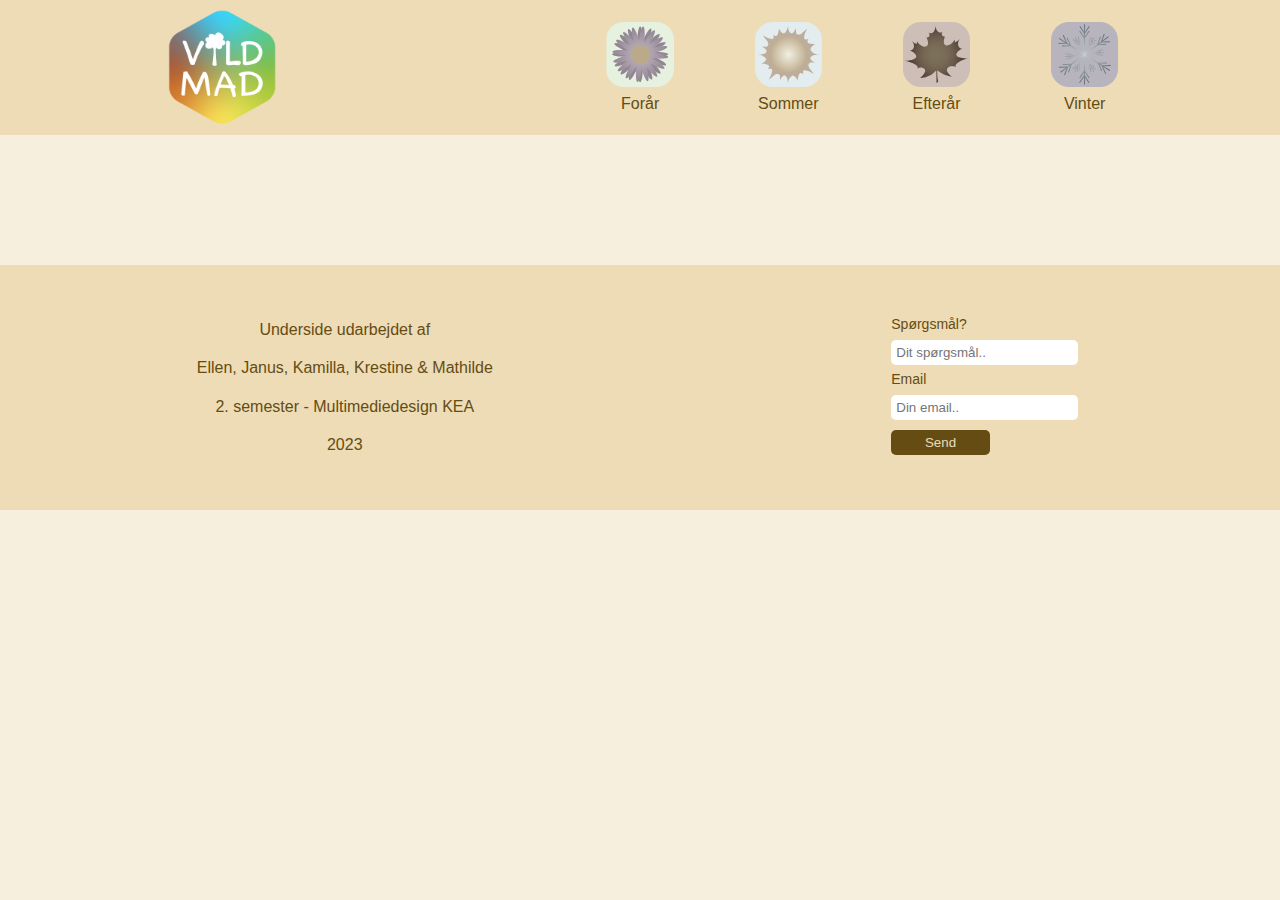
<file: ingrediens.html>
<!DOCTYPE html>
<html lang="da">
  <head>
    <meta charset="UTF-8" />
    <meta name="viewport" content="width=device-width, initial-scale=1.0" />
    <title>Ingrediens</title>
    <link rel="icon" type="image/png" href="billeder/vm_favicon.png" />
    <link rel="stylesheet" href="css/ingrediens.css" />
    <link rel="stylesheet" href="css/style.css">
    <script defer src="js/burgermenu.js"></script>
    <script defer src="js/ingrediens.js"></script>

  </head>
  <body>

      <header>
        <nav class="header-navbar">
          <div class="nav-logo-container">
            <a href="index.html" class="nav-logo">
              <img src="billeder/vm_logo.webp" alt="Home" />
            </a>
          </div>
          <div class="nav-nav">
            <a href="season.html?seasons=foraar" class="nav-nav-link"
              ><img src="billeder/blomst_firkant.svg" id="navblomst" alt="blomst" /> Forår</a
            >
            <a href="season.html?seasons=sommer" class="nav-nav-link"
              ><img src="billeder/sol_firkant.svg" id="navsol" alt="sol" />Sommer</a
            >
            <a href="season.html?seasons=efteraar" class="nav-nav-link"
              ><img src="billeder/blad_firkant.svg" id="navblad" alt="blad"/>Efterår</a
            >
            <a href="season.html?seasons=vinter" class="nav-nav-link"
              ><img src="billeder/snefnug_firkant.svg" id="navsnefnug" alt="snefnug" />
              Vinter</a
            >
          </div>
        </nav>
              <!-- Nav mobile -->
        <nav class="mobile-nav-container">
          <div class="nav-logo-container">
            <a href="index.html" class="nav-logo">
              <img src="billeder/vm_logo.webp" alt="Home" />
            </a>
          </div>
          <div class="hamburger">
              <div class="bar"></div>
          </div>
          <div class="mobile-nav">
              <a href="index.html">Forside</a>
              <a href="season.html?seasons=foraar">Forår</a>
              <a href="season.html?seasons=sommer">Sommer</a>
              <a href="season.html?seasons=efteraar">Efterår</a>
              <a href="season.html?seasons=vinter">Vinter</a>
          </div>
      </nav>  
      </header>
      <main>
        <section class="ingrediens-content">
        <template id="ingrediens-template"> 
            <article class="ingrediens-content-left">
              <div class="ingrediens-text">
              </div>
            </article>
            <div class="ingrediens-content-right">
              <img src="https://mathildelindberg.dk/webP/tarmrorhinde.webp" alt="" class="ingrediens-content-right-img">
            </div>
          </template>
        </section>
        <section class="opskrifter">
          <template id="opskrifter-template">
            <div class="opskrift-card">
              <h2 class="opskrift-title" id="opskrift-title-1">Tangsuppe</h2>
              <img src="http://mathildelindberg.dk/opskrift/tangsuppe.webp" alt="" class="opskrift-billede" id="opskrift-billede-1">
              <a href="https://vildmad.dk/dk/opskrifter/tangsuppe" class="opskrift-link" target="_blank" id="opskrift-link-1">Prøv opskriften!</a>
            </div>
            <div class="opskrift-card">
              <h2 class="opskrift-title" id="opskrift-title-2">Tangsuppe</h2>
              <img src="http://mathildelindberg.dk/opskrift/tangsuppe.webp" alt="" class="opskrift-billede" id="opskrift-billede-2">
              <a href="https://vildmad.dk/dk/opskrifter/tangsuppe" class="opskrift-link" target="_blank" id="opskrift-link-2">Prøv opskriften!</a>
            </div>
            <div class="opskrift-card">
              <h2 class="opskrift-title" id="opskrift-title-3">Tangsuppe</h2>
              <img src="http://mathildelindberg.dk/opskrift/tangsuppe.webp" alt="" class="opskrift-billede" id="opskrift-billede-3">
              <a href="https://vildmad.dk/dk/opskrifter/tangsuppe" class="opskrift-link" target="_blank" id="opskrift-link-3">Prøv opskriften!</a>
            </div>
          </template>
        </section>
      </main>

    <footer>
        <div class="footer-left">
          <p>Underside udarbejdet af</p>
          <p>Ellen, Janus, Kamilla, Krestine & Mathilde</p>
          <p>2. semester - Multimediedesign KEA</p>
          <p>2023</p>
        </div>
        <div class="footer-right">
          <form name="form" action="" id="form">
            <label for="input" class="input-label">Spørgsmål? </label>  
            <input type="text" name="input" id="input" placeholder="Dit spørgsmål..">
            <label class="input-label" for="email">Email</label>
            <input type="email" name="email" id="email" placeholder="Din email..">
             <input type="submit" value="Send">
          </form>
        </div> 
    </footer>
  </body>
</html>
</file>
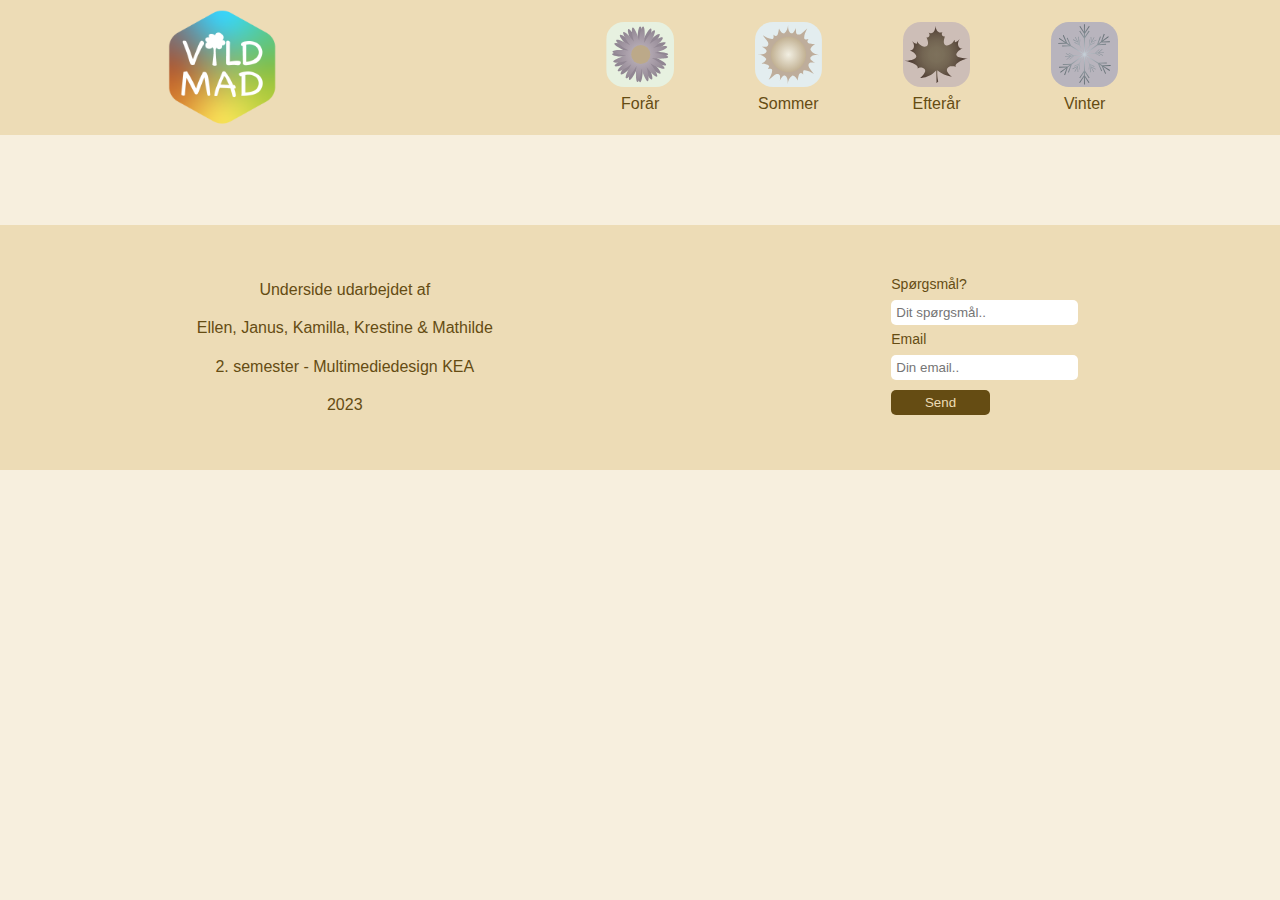
<file: season.html>
<!DOCTYPE html>
<html lang="da">
  <head>
    <meta charset="UTF-8" />
    <meta name="viewport" content="width=device-width, initial-scale=1.0" />
    <title>Sæson</title>
    <link rel="icon" type="image/png" href="billeder/vm_favicon.png" />
    <link rel="stylesheet" href="css/style.css" />
    <link rel="stylesheet" href="css/season.css" />
    <script defer src="js/burgermenu.js"></script>
    <script defer src="js/season.js"></script>
  </head>
  <body>
    <header>
      <nav class="header-navbar">
        <div class="nav-logo-container">
          <a href="index.html" class="nav-logo">
            <img src="billeder/vm_logo.webp" alt="Home" />
          </a>
        </div>
        <div class="nav-nav">
          <a href="season.html?seasons=foraar"  class="nav-nav-link"
            ><img src="billeder/blomst_firkant.svg" id="navblomst" alt="blomst" /> Forår</a
          >
          <a href="season.html?seasons=sommer" class="nav-nav-link"
            ><img src="billeder/sol_firkant.svg" id="navsol" alt="sol" />Sommer</a
          >
          <a href="season.html?seasons=efteraar" class="nav-nav-link"
            ><img src="billeder/blad_firkant.svg" id="navblad" alt="blad"/>Efterår</a
          >
          <a href="season.html?seasons=vinter" class="nav-nav-link"
            ><img src="billeder/snefnug_firkant.svg" id="navsnefnug" alt="snefnug" />
            Vinter</a
          >
        </div>
      </nav>
              <!-- Nav mobile -->
              <nav class="mobile-nav-container">
                <div class="nav-logo-container">
                  <a href="index.html" class="nav-logo">
                    <img src="billeder/vm_logo.webp" alt="Home" />
                  </a>
                </div>
                <div class="hamburger">
                    <div class="bar"></div>
                </div>
                <div class="mobile-nav">
                    <a href="index.html">Forside</a>
                    <a href="season.html?seasons=foraar">Forår</a>
                    <a href="season.html?seasons=sommer">Sommer</a>
                    <a href="season.html?seasons=efteraar">Efterår</a>
                    <a href="season.html?seasons=vinter">Vinter</a>
                </div>
            </nav>
    </header>
      <main>
        <section class="season-content">
          <template id="season-text">
          <article class="season-content-left">
           <div class="season-text-p"></div> 

        </article>
      
        <div class="season-content-right">
            <img src="https://khaugaard.dk/vild_mad_iconer/blad_firkant.webp" alt="" class="season-content-right-img">
        </div>
      </template>
      </section>
      
    <section class="grid-container">
      <template id="card">
        <article class="ingrediens-box">
          <img class="ingrediens-img" src="./billeder/blæretang.webp" alt="Brombær" />
          <div class="ingrediens-text-box">
            <h3 class="ingrediens-title">Brombær</h3>
            <p class="ingrediens-text">
              Planten har mørkegrønne blade med hvidlig underside og små torne...
            </p>
            <a class="ingrediens-knap" href="ingrediens.html"> Læs mere </a>
          </div>
        </article>
      </template>  


      </section>
      </main>
    
      <footer>
        <div class="footer-left">
          <p>Underside udarbejdet af</p>
          <p>Ellen, Janus, Kamilla, Krestine & Mathilde</p>
          <p>2. semester - Multimediedesign KEA</p>
          <p>2023</p>
        </div>
        <div class="footer-right">
          <form name="form" action="" id="form">
            <label for="input" class="input-label">Spørgsmål? </label>  
            <input type="text" name="input" id="input" placeholder="Dit spørgsmål..">
            <label class="input-label" for="email">Email</label>
            <input type="email" name="email" id="email" placeholder="Din email..">
             <input type="submit" value="Send">
          </form>
        </div> 
    </footer>
  </body>
</html>
</file>
<file: css/ingrediens.css>
.ingrediens-content {
  display: grid;
  grid-template-columns: 1fr 1fr;
  align-items: center;
}

img {
  width: 100%;
  height: auto;
  border-radius: 18px;
}

.ingrediens-content-left {
  padding: 5%;
}
.ingrediens-content-right {
  padding: 10%;
}

.opskrifter {
  display: grid;
  grid-template-columns: 1fr 1fr 1fr;
  align-items: center;
  margin-top: 40px;
}
.opskrift-card {
  padding: 5%;
  height: 55vh;
  display: flex;
  flex-direction: column;
  justify-content: flex-end;
  align-items: center;
}
.opskrift-card h2 {
  font-size: 1vw;
}
.opskrift-link {
  width: 50%;
  margin-top: 10px;
  text-decoration: none;
  background-color: #654c13;
  color: #eddcb6;
  padding: 10px;
  border-radius: 10px;
  text-align: center;
  transition: all 400ms ease;
}
.opskrift-link:hover {
  width: 95%;
  background-color: #3e2f0c;
}
.ingrediens-text h2 {
  font-weight: 800;
  font-size: 2.5vw;
}
.ingrediens-text h3 {
  font-size: 1.2vw;
}
#opskrift-title-1,
#opskrift-title-2,
#opskrift-title-3 {
  font-size: 1.2vw;
  font-weight: 800;
}
@media (max-width: 800px) {
  .ingrediens-text h2 {
    font-size: 5.5vw;
    text-align: center;
    font-weight: 800;
  }
  .ingrediens-text h3 {
    font-size: 4vw;
  }
  .ingrediens-content {
    display: block;
  }
  .ingrediens-content-right {
    display: none;
  }
  .opskrifter {
    display: block;
  }
  #opskrift-title-1,
  #opskrift-title-2,
  #opskrift-title-3 {
    font-size: 3.5vw;
    font-weight: 800;
  }
  h3 {
    font-size: 4vw;
  }
}
</file>
<file: css/style.css>
body {
  background-color: #f7efde;
  padding: 0;
  margin: 0;
  min-height: 100vh;
  display: flex;
  flex-direction: column;
  font-family: Verdana, Geneva, Tahoma, sans-serif;
}
main {
  max-width: 1200px;
  margin: 0 auto;
  font-family: Verdana, Geneva, Tahoma, sans-serif;
}

p {
  font-size: 16px;
  color: #654c13;
}

h1 {
  font-size: 2.5vw;
  font-weight: bold;
  color: #654c13;
  text-align: center;
}

h2 {
  font-size: 1.3vw;
  color: #654c13;
  font-weight: 200;
}
h3 {
  font-size: 1vw;
  color: #654c13;
}
/*Header Desktop*/
@media (min-width: 768px) {
  .mobile-nav-container {
    display: none;
  }
}
header {
  width: 100%;
  height: 15vh;
  margin: 0;
}

.header-navbar {
  display: flex;
  align-items: center;
  justify-content: space-around;
  width: 100%;
  height: 100%;
  background-color: #eddcb6;
}
.saturate {
  filter: saturate(100%);
}
.nav-logo-container {
  height: 90%;
  aspect-ratio: 1/1;
}
.nav-logo img {
  height: 100%;
  width: 100%;
}
.nav-nav {
  border-radius: 20px;
  display: flex;
  justify-content: space-between;
  align-items: center;
  width: 40%;
  height: 15vh;
}
.nav-nav-link {
  text-decoration: none;
  color: white;
  background-size: cover;
  display: flex;
  flex-direction: column;
  align-items: center;
  gap: 8px;
  color: #654c13;
}
.nav-nav-link img:hover {
  transform: scale(1.1);
  filter: saturate(100%);
}
.nav-nav-link:active {
  filter: saturate(100%);
}
.nav-nav-link img {
  height: 65px;
  transition: all 200ms ease;
  filter: saturate(20%);
}
/* Header mobile */
@media (max-width: 768px) {
  .header-navbar {
    display: none;
  }
  header {
    display: flex;
    justify-content: space-between;
    align-items: center;
    background-color: #eddcb6;
  }
  .nav-logo-container {
    height: 8vh;
    aspect-ratio: 1/1;
  }
  .nav-logo img {
    height: 100%;
    width: 100%;
  }
}
.mobile-nav-container {
  overflow: hidden;
  display: flex;
  align-items: center;
  justify-content: space-between;
  padding: 10px 20px;
  width: 100%;
}

.mobile-nav-container ul {
  list-style-type: none;
  margin: 0;
  padding: 0;
  display: flex;
  align-items: center;
}
.mobile-nav-container li {
  margin: 0 10px;
}
.mobile-nav-container a {
  color: white;
  text-decoration: none;
  text-transform: uppercase;
  letter-spacing: 1px;
}

/************************ Header Mobile *********************************/
@media (min-width: 600px) {
  .mobile-nav-container {
    display: none;
  }
}

.hamburger {
  position: relative;
  display: block;
  width: 35px;
  height: 35px;
  cursor: pointer;
  appearance: none;
  background: none;
  outline: none;
  border: none;
  z-index: 1000;
}

.hamburger .bar,
.hamburger:after,
.hamburger:before {
  content: "";
  display: block;
  width: 100%;
  height: 5px;
  background-color: #654c13;
  margin: 6px 0px;
  transition: 0.4s;
  z-index: 1000;
}

.hamburger.is-active:before {
  transform: rotate(-45deg) translate(-8px, 6px);
}
.hamburger.is-active:after {
  transform: rotate(45deg) translate(-9px, -8px);
}
.hamburger.is-active .bar {
  opacity: 0;
}

.mobile-nav {
  position: fixed;
  top: 0vh;
  left: 100%;
  width: 100%;
  min-height: 100vh;
  display: block;
  background-color: #eddcb6;
  padding-top: 120px;
  transition: 0.4s;
  z-index: 2;
}

.mobile-nav.is-active {
  left: 0;
}

.mobile-nav a {
  display: block;
  width: 100%;
  max-width: 200px;
  margin: 0 auto 16px;
  text-align: center;
  padding: 12px 16px;
  background-color: #654c13;
  background-size: 200% 100%;
  color: #eddcb6;
  text-decoration: none;
  border-radius: 12px;
}
/*Footer*/
footer {
  min-height: 25vh;
  background-color: #eddcb6;
  padding-top: 10px;
  padding-bottom: 10px;
  width: 100%;
  margin: 0;
  margin-top: 10vh;
  font-size: 14px;
  color: #654c13;
  line-height: 1.4;
  display: flex;
  justify-content: space-around;
  align-items: center;
}
.footer-left {
  text-align: center;
}

.footer-right {
  display: flex;
  align-items: center;
}
#form {
  display: flex;
  flex-direction: column;
  width: 100%;
}
input {
  margin: 5px;
  padding: 5px;
  box-sizing: border-box;
  border-radius: 5px;
  border: none;
}
input:focus-visible {
  outline: 2px solid #654c13;
}
.input-label {
  margin-left: 5px;
}
input[type="submit"] {
  width: 50%;
}
input[type="submit"] {
  background-color: #654c13;
  border: none;
  border-radius: 5px;
  color: #eddcb6;
  cursor: pointer;
  transition: all 400ms ease;
}
input[type="submit"]:hover {
  background-color: #3e2f0c;
  width: 90%;
}
.content {
  flex-grow: 1;
  width: 100%;
  height: 15vh;
  margin: 0;
}

@media (max-width: 800px) {
  footer {
    display: block;
  }
  footer p {
    font-size: 2.8vw;
    line-height: 1;
  }
}
</file>
<file: css/season.css>
.season-content {
  display: grid;
  grid-template-columns: 1fr 1fr;
  align-items: center;
}
.season-content-left {
  padding: 5%;
}
.season-content-right {
  padding: 10%;
}

.season-text-p h2 {
  font-size: 1.2vw;
  font-weight: bold;
}
.ingrediens-title {
  font-size: 1.2vw;
}

.ingrediens-box {
  background-color: rgba(234, 157, 80, 0.05);

  border-radius: 20px;
  padding: 5%;
  padding-bottom: 40px;
  margin: 10px;
  display: inline-block;
}
.ingrediens-text-box {
  margin-top: 5%;
  border-radius: 18px;
  padding: 7%;
  background-color: #eddbb677;
}
.ingrediens-text-box h3 {
  margin: 0;
}
.ingrediens-text-box a {
  text-decoration: none;
}
.ingrediens-text {
  margin: 5% 0 10% 0;
}

img {
  width: 100%;
  height: auto;
  border-radius: 18px;
}

.ingrediens-knap {
  margin: 5px;
  background-color: #654c13;
  color: #eddcb6;
  padding: 10px 20px;
  border-radius: 12px;
  cursor: pointer;
  transition: all 200ms ease;
}

.ingrediens-knap:hover {
  background-color: #3e2f0c;
  color: #eddcb6;
}

/*** Grid ***/

.grid-container {
  display: grid;
  grid-template-columns: repeat(3, 1fr);
}

@media (max-width: 800px) {
  h1 {
    text-align: center;
    font-size: 5.5vw;
  }
  h2 {
    font-size: 4vw;
    font-weight: 800;
  }
  .season-content {
    display: block;
  }
  .season-content-right {
    display: none;
  }
  .grid-container {
    display: block;
  }
  h3 {
    font-size: 4vw;
  }
  .season-text-p h2 {
    font-size: 4vw;
  }
  .ingrediens-title {
    font-size: 4vw;
  }
}
</file>
